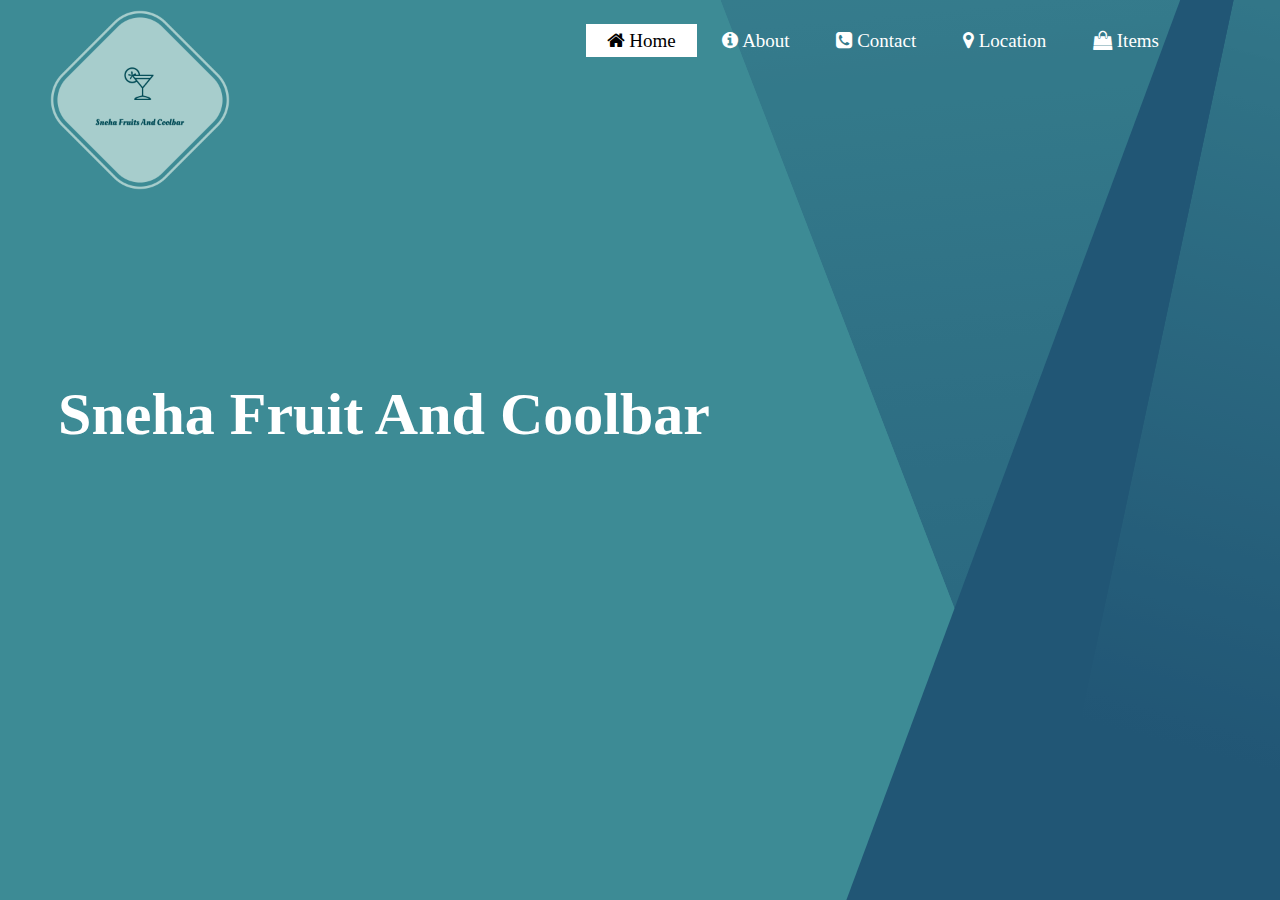
<file: index.html>
<!DOCTYPE html>
<html lang="en">
<head>
    <meta charset="UTF-8">
    <meta name="viewport" content="width=device-width, initial-scale=1.0">
    <title>Sneha coolbars</title>
    <link rel="stylesheet" href="style.css">
    <link rel="stylesheet" type="text/css" href="https://stackpath.bootstrapcdn.com/font-awesome/4.7.0/css/font-awesome.min.css">
</head>
<body>
    <header>

        <div class="main">
            <dir class="logo"> 
                 <img src="logo.png">
              
            
            </dir>
        
        
        
        
            <ul>
                <li class="active"><a href="index.html"><i class="fa fa-home"></i>  Home</a></li>
                <li><a href="About.html"><i class="fa fa-info-circle"></i>  About</a></li>
                <li><a href="Contact.html"><i class="fa fa-phone-square"></i>  Contact</a></li>
                <li><a href="Location.html"><i class="fa fa-map-marker"></i>  Location</a></li>
                <li><a href="Items.html"><i class="fa fa-shopping-bag"></i>  Items</a></li>
            
            </ul>
        
        
        
        </div>
        
        <div class="title">
            <h1>Sneha Fruit And Coolbar</h1>
        
        </div>
        
        </header>
</body>
</html>
</file>
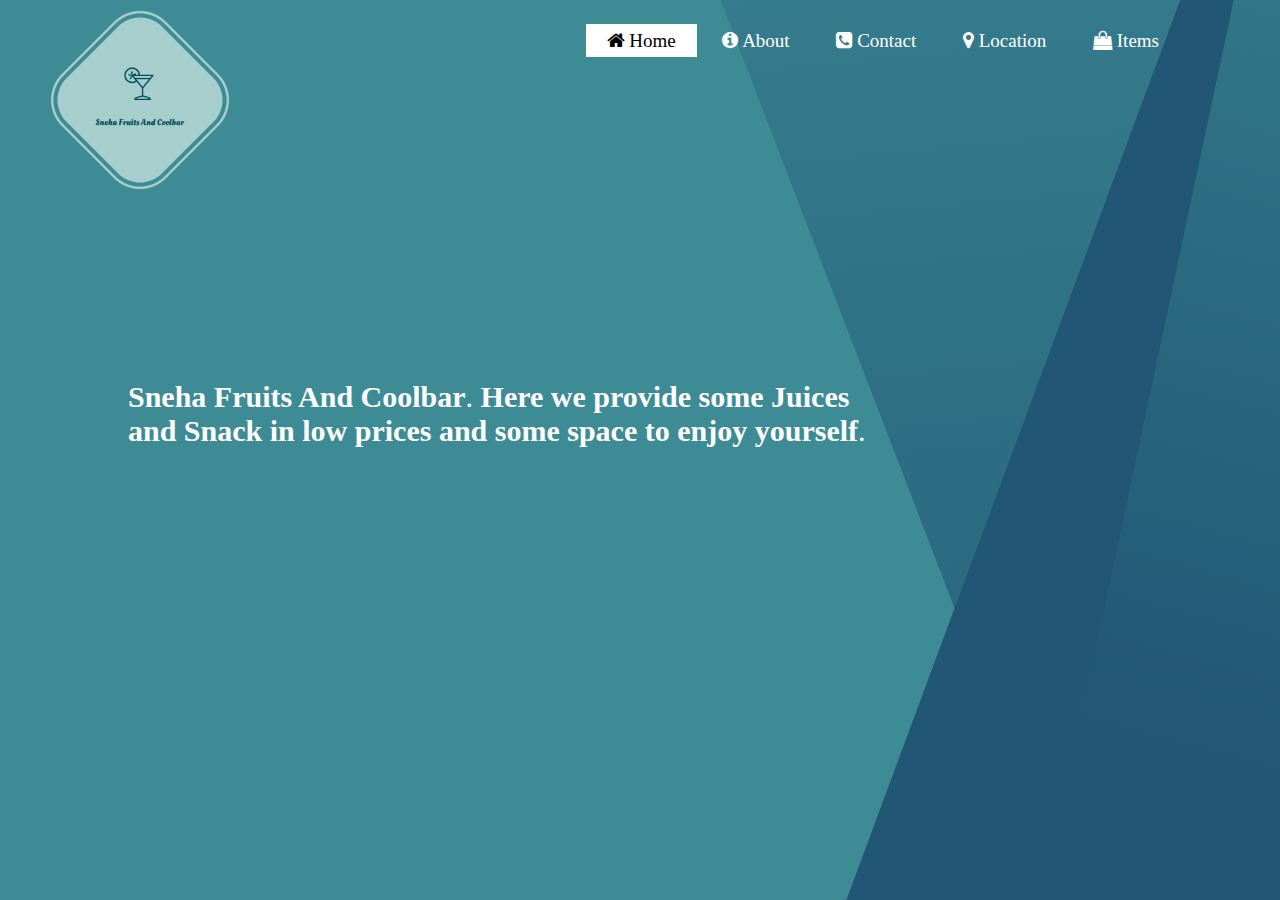
<file: About.html>
<!DOCTYPE html>
<html lang="en">
<head>
    <meta charset="UTF-8">
    <meta name="viewport" content="width=device-width, initial-scale=1.0">
    <title>Sneha coolbars</title>
    <link rel="stylesheet" href="style.css" type="text/css">
    <link rel="stylesheet" type="text/css" href="https://stackpath.bootstrapcdn.com/font-awesome/4.7.0/css/font-awesome.min.css">
</head>
<body>
    <header>


        <div class="main">
            <dir class="logo"> 
                 <img src="logo.png">
              
            
            </dir>
        
        
        
        
            <ul>
                <li class="active"><a href="index.html"><i class="fa fa-home"></i>  Home</a></li>
                <li><a href="About.html"><i class="fa fa-info-circle"></i>  About</a></li>
                <li><a href="Contact.html"><i class="fa fa-phone-square"></i>  Contact</a></li>
                <li><a href="Location.html"><i class="fa fa-map-marker"></i>  Location</a></li>
                <li><a href="Items.html"><i class="fa fa-shopping-bag"></i>  Items</a></li>
            
            </ul>
        
        
        
        </div>
        
        <div class="About">
            <p><b>Sneha Fruits And Coolbar</b>. <b>Here we provide some Juices and Snack in low prices and some space to enjoy yourself</b>.</p>
        
        </div>
        
        </header>
</body>
</html>
</file>
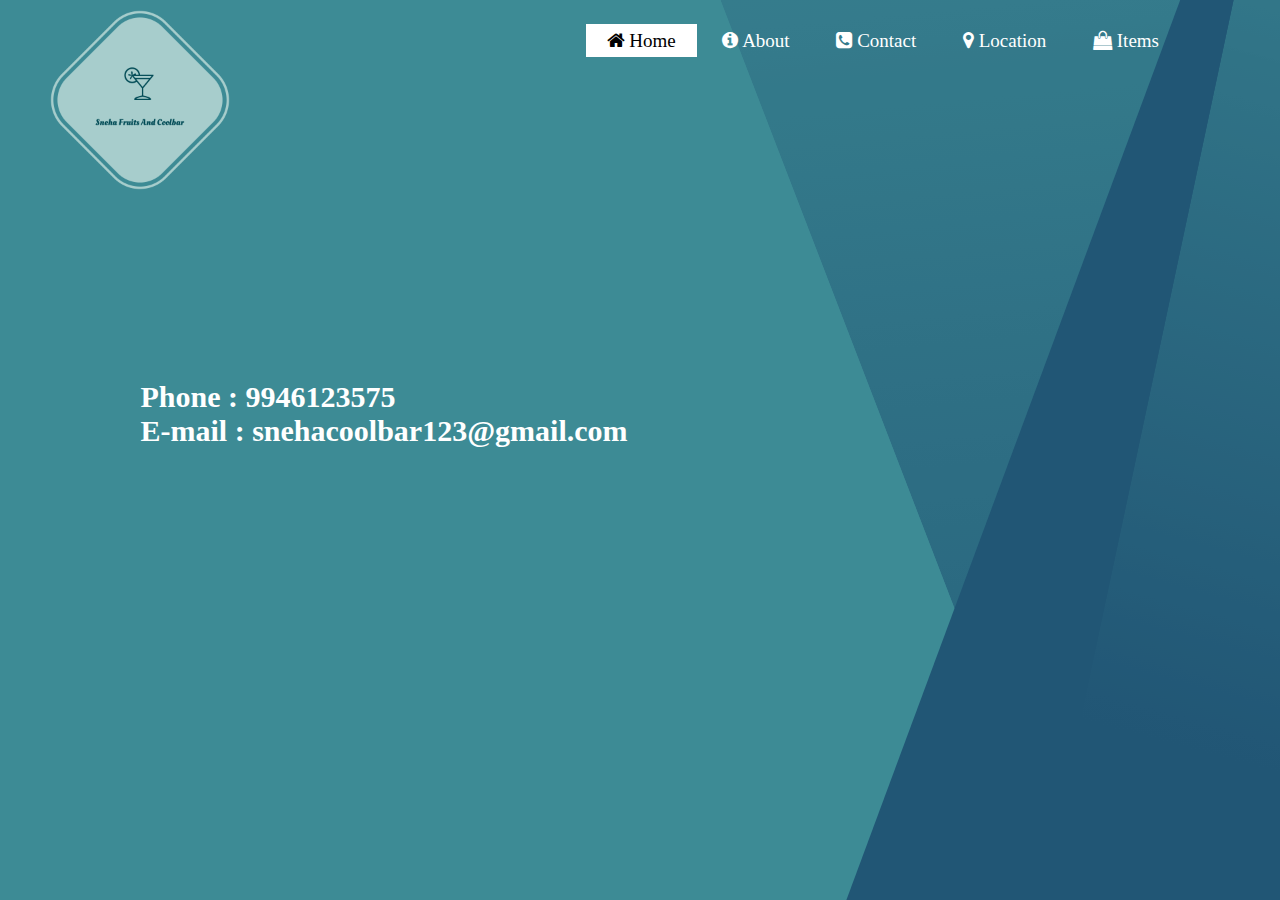
<file: Contact.html>
<!DOCTYPE html>
<html lang="en">
<head>
    <meta charset="UTF-8">
    <meta name="viewport" content="width=device-width, initial-scale=1.0">
    <title>Sneha coolbars</title>
    <link rel="stylesheet" href="style.css" type="text/css">
    <link rel="stylesheet" type="text/css" href="https://stackpath.bootstrapcdn.com/font-awesome/4.7.0/css/font-awesome.min.css">
</head>
<body>
    <header>


        <div class="main">
            <dir class="logo"> 
                 <img src="logo.png">
              
            
            </dir>
        
        
        
        
            <ul>
                <li class="active"><a href="index.html"><i class="fa fa-home"></i>  Home</a></li>
                <li><a href="About.html"><i class="fa fa-info-circle"></i>  About</a></li>
                <li><a href="Contact.html"><i class="fa fa-phone-square"></i>  Contact</a></li>
                <li><a href="Location.html"><i class="fa fa-map-marker"></i>  Location</a></li>
                <li><a href="Items.html"><i class="fa fa-shopping-bag"></i>  Items</a></li>
            
            </ul>
        
        
        
        </div>
        
        <div class="Contact">
            <li><h2>Phone : 9946123575</h2></li>
            <li><h2>E-mail : snehacoolbar123@gmail.com</h2></li>
        
        </div>
        
        </header>
        
</body>
</html>
</file>
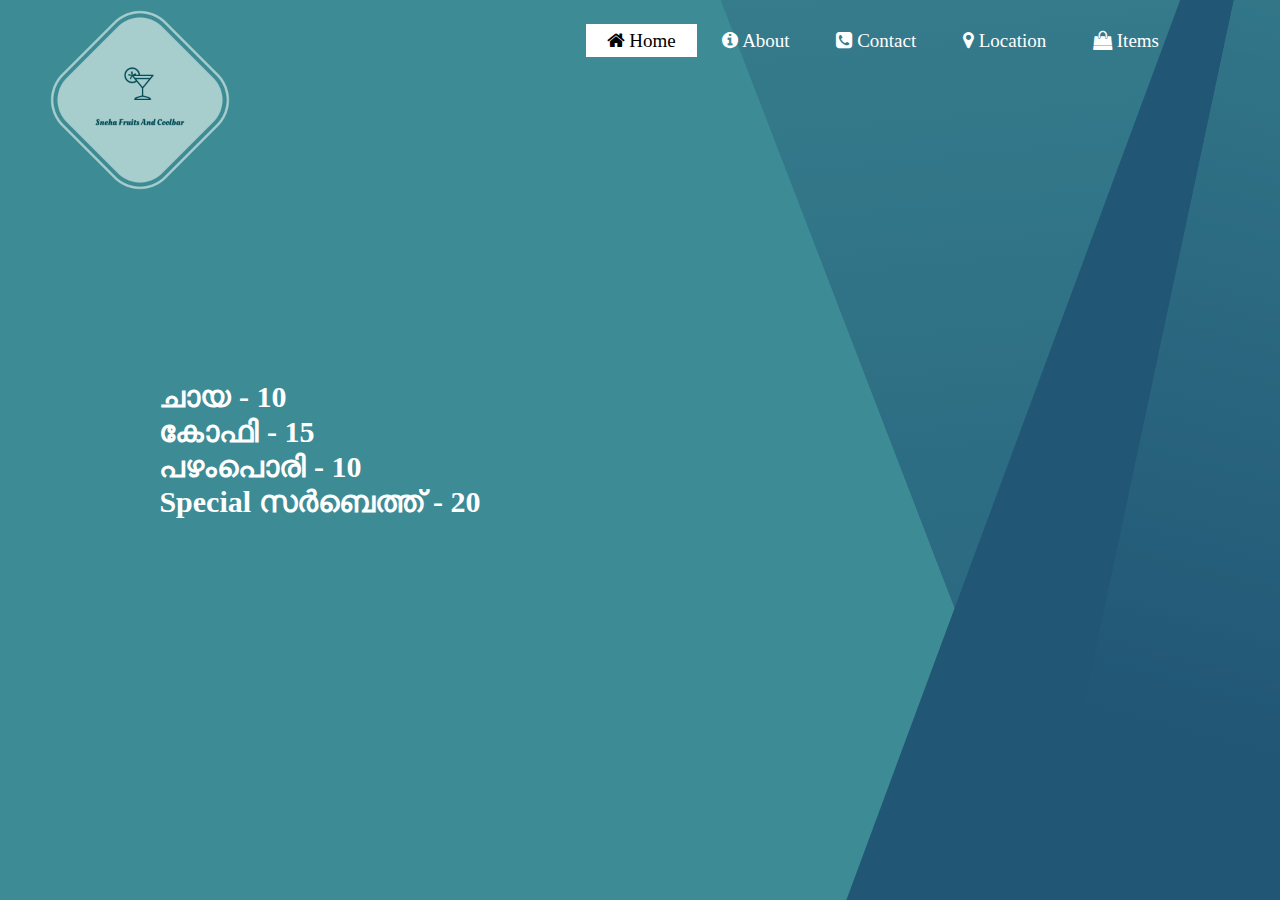
<file: Items.html>
<!DOCTYPE html>
<html lang="en">
<head>
    <meta charset="UTF-8">
    <meta name="viewport" content="width=device-width, initial-scale=1.0">
    <title>Sneha coolbars</title>
    <link rel="stylesheet" href="style.css">
    <link rel="stylesheet" type="text/css" href="https://stackpath.bootstrapcdn.com/font-awesome/4.7.0/css/font-awesome.min.css">
</head>
<body>
    <header>


        <div class="main">
            <dir class="logo"> 
                 <img src="logo.png">
              
            
            </dir>
        
        
        
        
            <ul>
                <li class="active"><a href="index.html"><i class="fa fa-home"></i>  Home</a></li>
                <li><a href="About.html"><i class="fa fa-info-circle"></i>  About</a></li>
                <li><a href="Contact.html"><i class="fa fa-phone-square"></i>  Contact</a></li>
                <li><a href="Location.html"><i class="fa fa-map-marker"></i>  Location</a></li>
                <li><a href="Items.html"><i class="fa fa-shopping-bag"></i>  Items</a></li>
            
            </ul>
        
        
        
        </div>
        
        <div class="Service">
            <li><h2>ചായ  -  10</h2></li>
            <li><h2>കോഫി  -  15</h2></li>
            <li><h2>പഴംപൊരി  -  10</h2></li>
            <li><h2>Special സർബെത്ത്  -  20</h2></li>
            <li><h2></h2></li>
        </div>
        
        </header>
</body>
</html>
</file>
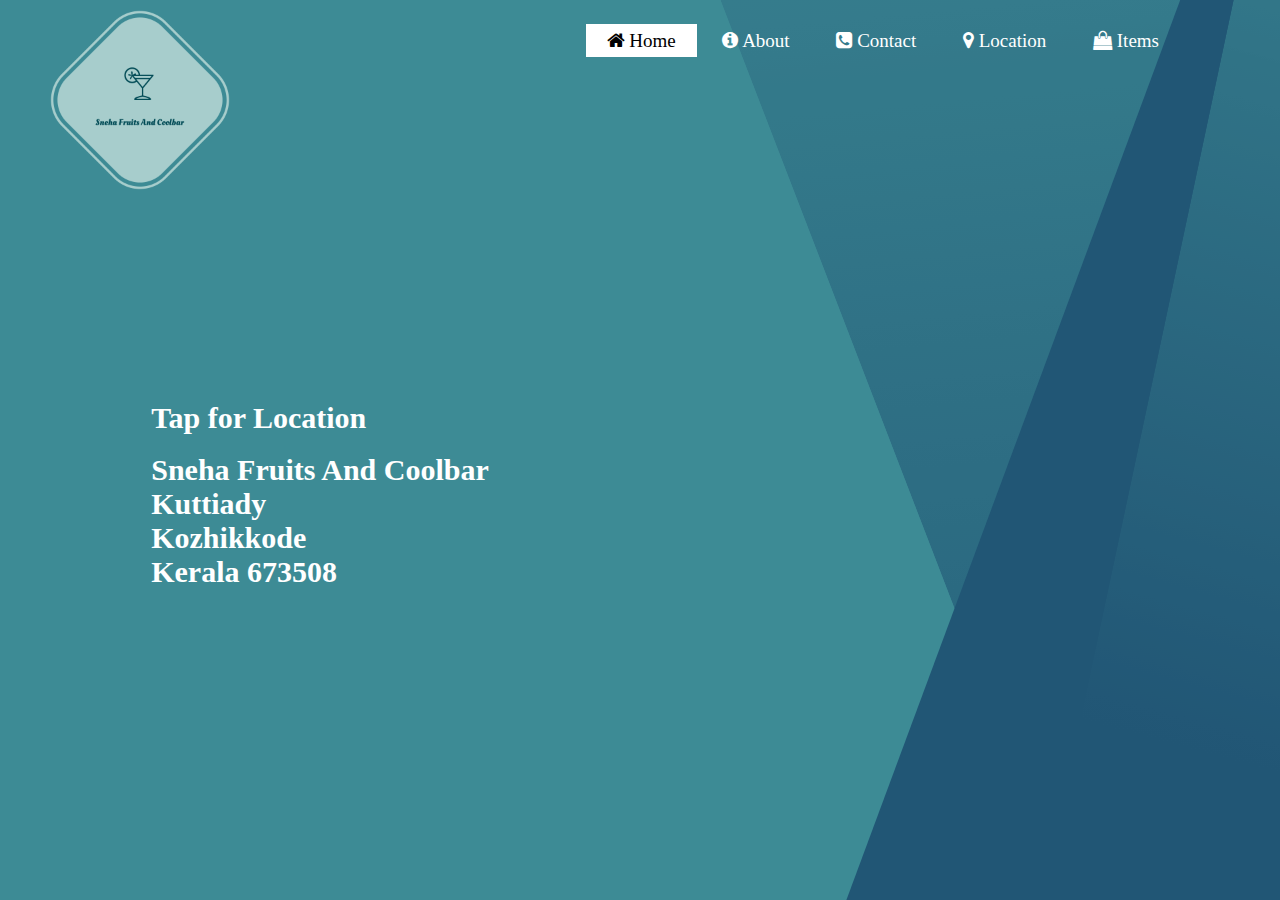
<file: Location.html>
<!DOCTYPE html>
<html lang="en">
<head>
    <meta charset="UTF-8">
    <meta name="viewport" content="width=device-width, initial-scale=1.0">
    <title>Sneha coolbars</title>
    <link rel="stylesheet" href="style.css">
    <link rel="stylesheet" type="text/css" href="https://stackpath.bootstrapcdn.com/font-awesome/4.7.0/css/font-awesome.min.css">
</head>
<body>
    <header>


        <div class="main">
            <dir class="logo"> 
                 <img src="logo.png">
              
            
            </dir>
        
        
        
        
            <ul>
                <li class="active"><a href="index.html"><i class="fa fa-home"></i>  Home</a></li>
                <li><a href="About.html"><i class="fa fa-info-circle"></i>  About</a></li>
                <li><a href="Contact.html"><i class="fa fa-phone-square"></i>  Contact</a></li>
                <li><a href="Location.html"><i class="fa fa-map-marker"></i>  Location</a></li>
                <li><a href="Items.html"><i class="fa fa-shopping-bag"></i>  Items</a></li>
            
            </ul>
        
        
        
        </div>
        
        <div class="Location">

            <li><h2><a href="https://maps.app.goo.gl/bpXVmZthxgsgcHCi9?g_st=aw">Tap for Location</a></h2></li><br >
            <li><h2>Sneha Fruits And Coolbar<br>Kuttiady<br> Kozhikkode<br> Kerala 673508</h2></li>
        
        </div>
        
        </header>
</body>
</html>
</file>
<file: style.css>
*{
	margin:0px;
	padding:0px;
	font-family:Century;
	
}
header{
	background-image:url("background.svg");
	background-repeat:no-repeat;
	background-position:center;
	background-size:cover;
	height:100vh;
	min-height:100px;
}
ul{
	float:right;
	list-style-type:none;
	margin-top:30px;
	min-height:400px;
	margin-right:60px;
	font-size:19px;
}
ul li{
	display:inline-block;
}
ul li a{
	text-decoration:none;
	color:#fff;
	padding:5px 20px;
	border:1px solid transparent;
	transition:0.5 ease;
}
ul li a:hover{
	background-color:#fff;
	color:#000;
}
ul li.active a{
	background-color:#fff;
	color:#000;
}
.logo img{
	float:left;
	width:200px;
	height:auto;
}
.main{
	max-width:1200px;
	margin:auto;
}
.title{
	position:absolute;
	top:46%;
	left:30%;
	transform:translate(-50%,-50%);
}
.title h1{
	font-family: 'Times New Roman', Times, serif;
    color:#fff;
    font-size:60px;
}
.About{
	position:absolute;
	top:46%;
	left:40%;
	transform:translate(-50%,-50%);
}
.About p{
	color:#fff;
    font-size:30px;
}
.Contact{
	position:absolute;
	top:46%;
	left:30%;
	transform:translate(-50%,-50%);
}
.Contact li h2{
	color:#fff;
    font-size:30px;
	text-decoration:none;
}
.Contact li{
	list-style-type: none;
}
.Location{
	position:absolute;
	top:55%;
	left:25%;
	transform:translate(-50%,-50%);
}
.Location li h2{
	color:#fff;
    font-size:30px;
	text-decoration:none;
}
.Location li{
	list-style-type: none;
}
.Location li h2 a{
	color:#fff;
    font-size:30px;
	text-decoration:none;
}
.Service{
	position:absolute;
	top:50%;
	left:25%;
	transform:translate(-50%,-50%);
}
.Service li h2{
	color:#fff;
    font-size:30px;
	text-decoration:none;
}
.Service li{
	list-style-type: none;
}
</file>
